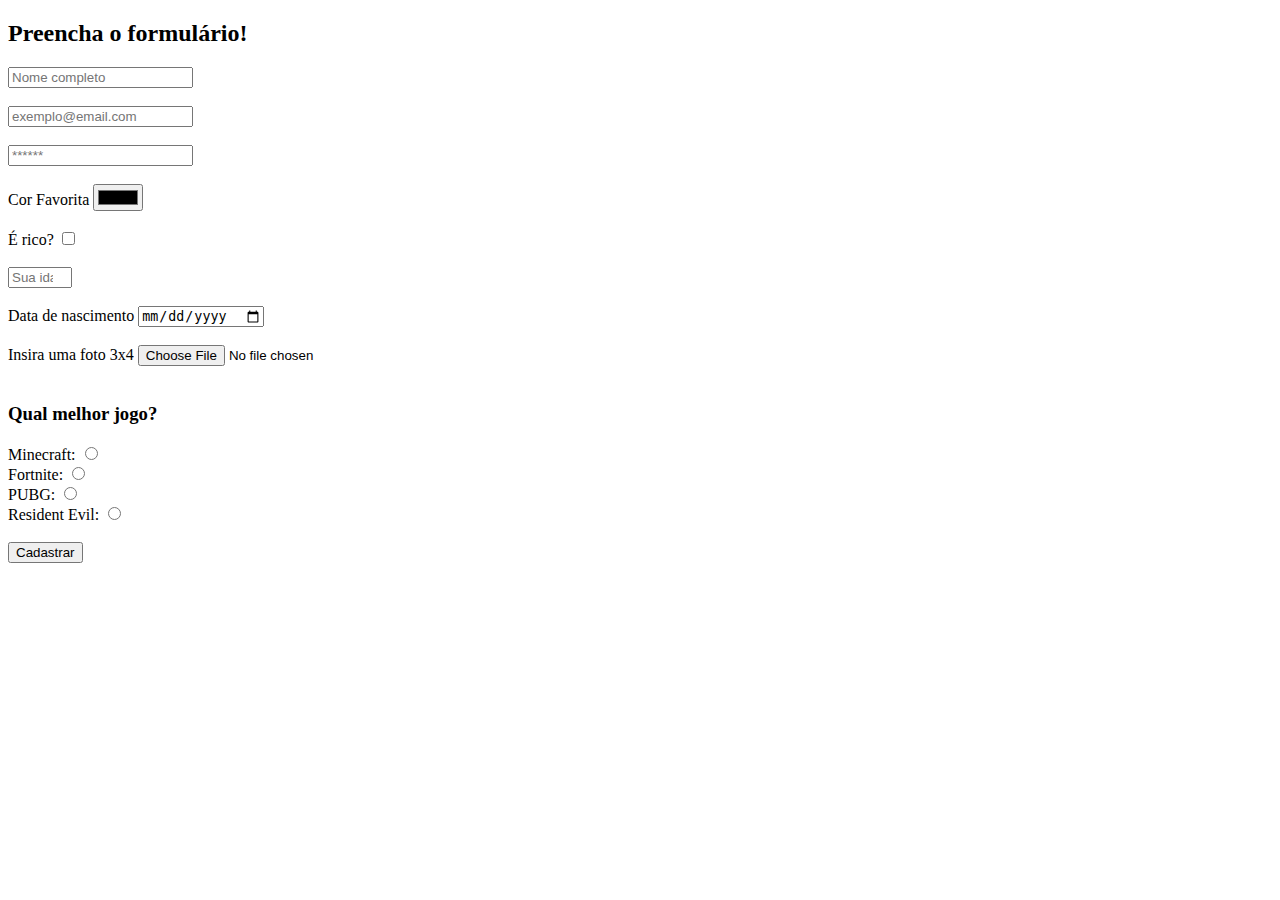
<file: Aula05/index.html>
<!DOCTYPE html>
<html>
    <head>
        <meta http-equiv="Content-Type" content="text/html;charset=UTF-8">
        <meta name="viewport" content="width=device-width, initial-scale=1.0">
        <title> Segurança </title>
    </head>
    <body>
        
        <h2> Preencha o formulário! </h2>

        <input type="text" placeholder="Nome completo" minlength="4" maxlength="80">

        <br><br>

        <input type="email" placeholder="exemplo@email.com" minlength="4" maxlength="120">

        <br><br>

        <input type="password" placeholder="******" minlength="6" maxlength="80">

        <br><br>

        <label> Cor Favorita </label>
        <input type="color">

        <br><br>

        <label> É rico? </label>
        <input type="checkbox">

        <br><br>

        <input type="number" placeholder="Sua idade" min="0" max="100">

        <br><br>

        <label> Data de nascimento </label>
        <input type="date">

        <br><br>

        <label> Insira uma foto 3x4 </label>
        <input type="file">

        <br><br>

        <h3> Qual melhor jogo? </h3>

        <label for="Minecraft"> Minecraft: </label>
        <input type="radio" name="game" id="Minecraft">

        <br>

        <label for="Fortnite"> Fortnite: </label>
        <input type="radio" name="game" id="Fortnite">

        <br>

        <label for="PUBG"> PUBG: </label>
        <input type="radio" name="game" id="PUBG">

        <br>

        <label for="ResidentEvil"> Resident Evil: </label>
        <input type="radio" name="game" id="ResidentEvil">

        <br><br>

        <button> Cadastrar </button>

    </body>
</html>
</file>
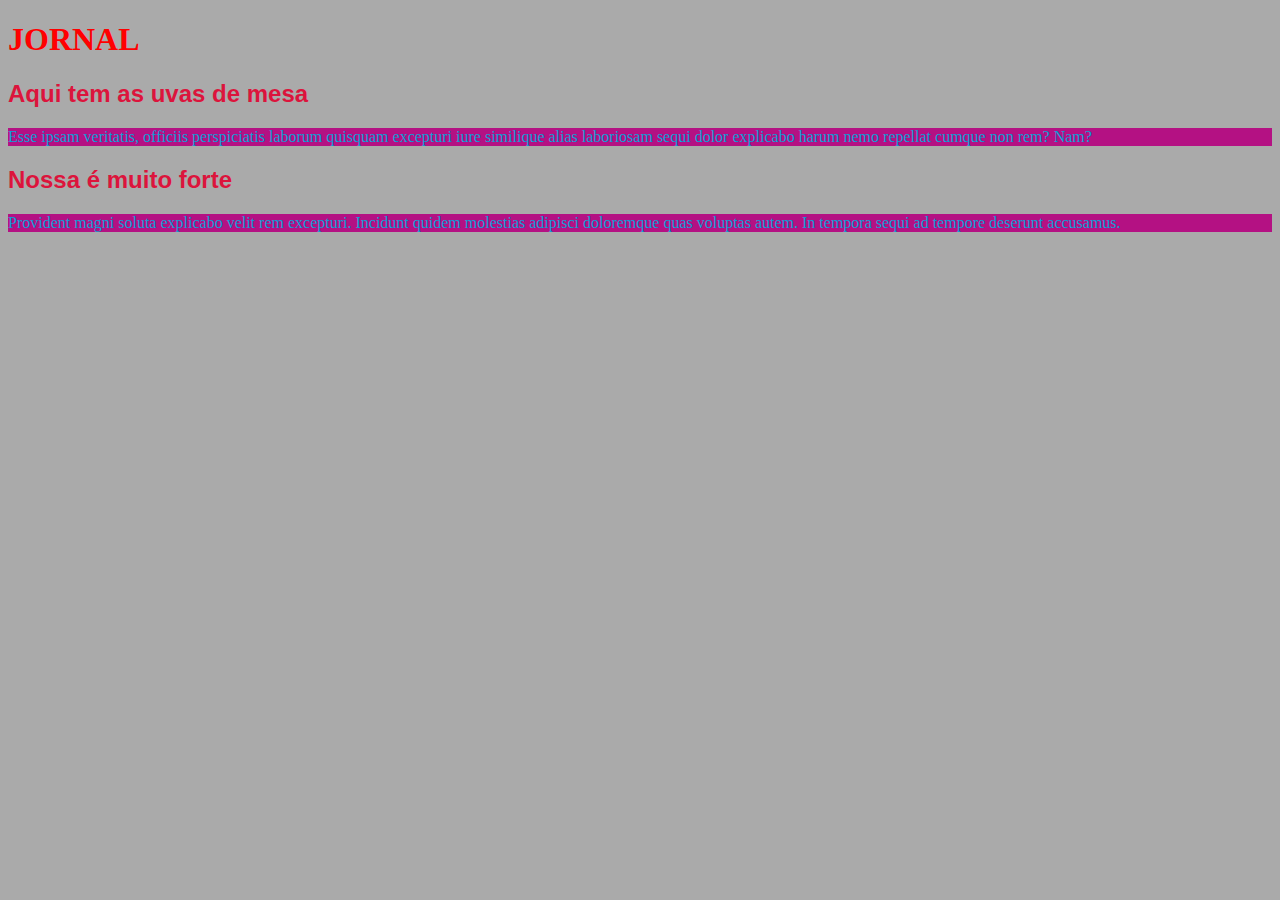
<file: Aula06/index.html>
<!DOCTYPE html>
<html>

    <head>

        <meta http-equiv="Content-Type" content="text/html;charset=UTF-8">

        <meta name="viewport" content="width=device-width, initial-scale=1.0">

        <title> Aula 06 </title>

        <link rel="stylesheet" href="style.css">

    </head>

    <body>
        
        <h1> JORNAL </h1>

        <div>
            <h2> Aqui tem as uvas de mesa </h2>
            <p>
                Esse ipsam veritatis, officiis perspiciatis laborum quisquam excepturi iure similique alias laboriosam sequi dolor explicabo harum nemo repellat cumque non rem? Nam?
            </p>
        </div>

        <div>
            <h2> Nossa é muito forte </h2>
            <p>
                Provident magni soluta explicabo velit rem excepturi. Incidunt quidem molestias adipisci doloremque quas voluptas autem. In tempora sequi ad tempore deserunt accusamus.
            </p>
        </div>

    </body>
</html>
</file>
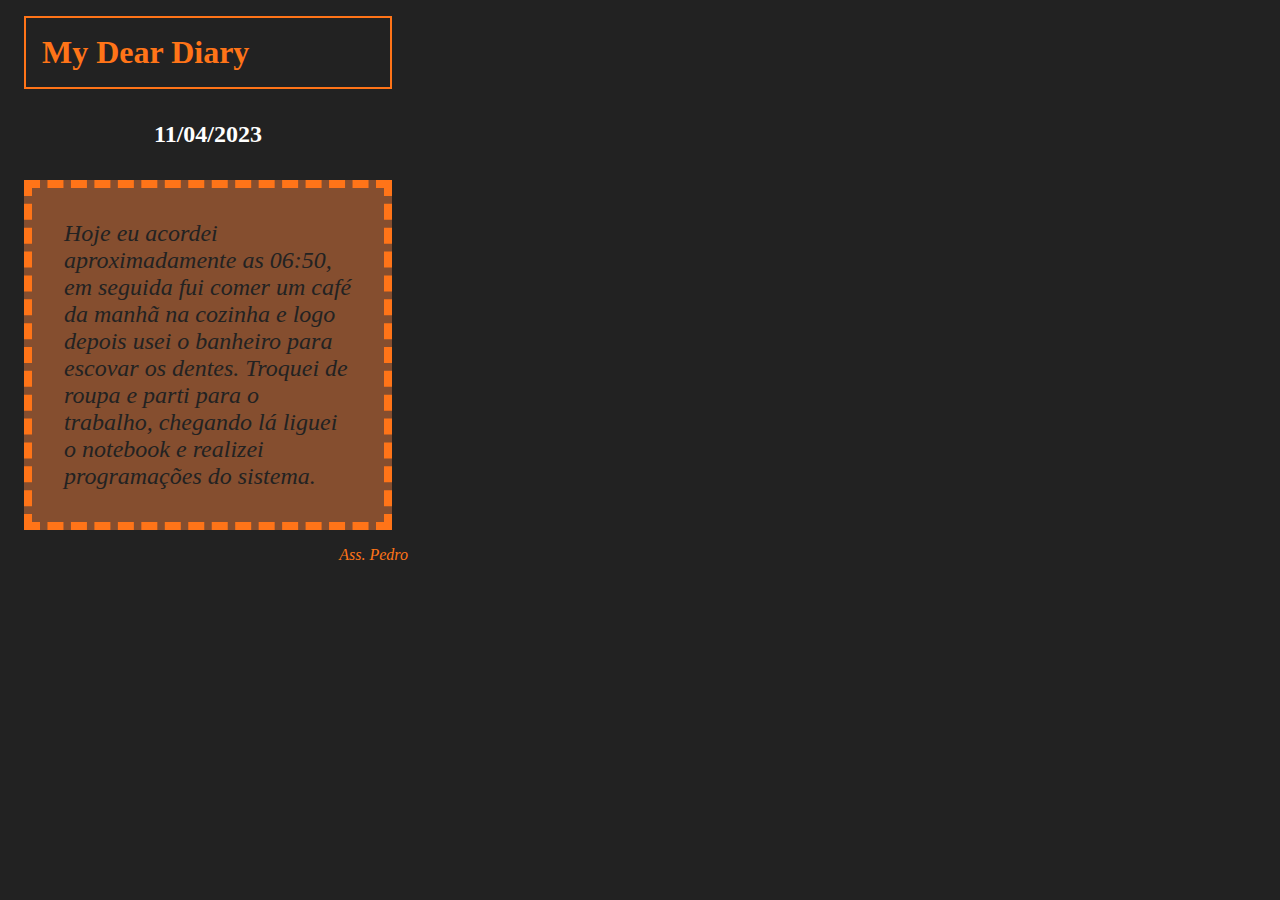
<file: Aula07/index.html>
<!DOCTYPE html>
<html>
    <head>
        <meta http-equiv="Content-Type" content="text/html;charset=UTF-8">
        <meta name="viewport" content="width=device-width, initial-scale=1.0">
        <title> Aula 07: My Dear Diary </title>
        <link rel="stylesheet" href="./style.css">
    </head>
    <body>
        
        <div class="cabeca">
            My Dear Diary
        </div>

        <div>

            <div class="tempo"> 11/04/2023 </div>

            <div class="conteudo"> Hoje eu acordei aproximadamente as 06:50, em seguida fui comer um café da manhã na cozinha e logo depois usei o banheiro para escovar os dentes. Troquei de roupa e parti para o trabalho, chegando lá liguei o notebook e realizei programações do sistema. </div>

            <div class="assinatura"> Ass. Pedro </div>

        </div>

    </body>
</html>
</file>
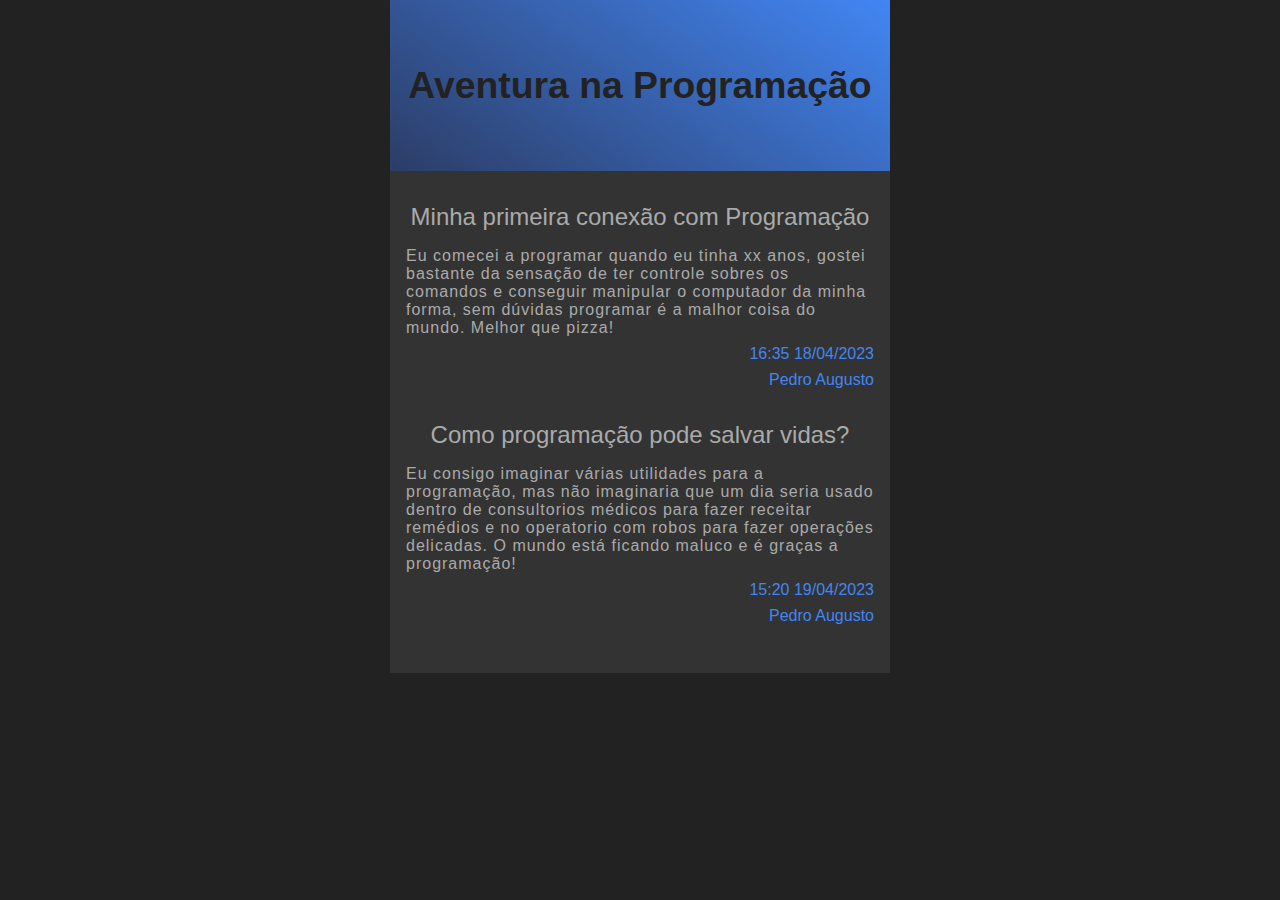
<file: Aula08/index.html>
<!DOCTYPE html>
<html>
    <head>
        <meta http-equiv="Content-Type" content="text/html;charset=UTF-8">
        <meta name="viewport" content="width=device-width, initial-scale=1.0">
        <title> Blog: Aventura na Programação </title>
        <link rel="shortcut icon" href="favicon.png" type="image/png">
        <link rel="stylesheet" href="style.css">
    </head>
    <body>
        
        <div class="cabecalho">
            <div class="cabecalho-titulo"> Aventura na Programação </div>
        </div>

        <div class="principal">

            <div class="artigo">
                <div class="artigo-titulo"> Minha primeira conexão com Programação </div>
                <div class="artigo-conteudo">
                    Eu comecei a programar quando eu tinha xx anos, gostei bastante da sensação de ter controle sobres os comandos e conseguir manipular o computador da minha forma, sem dúvidas programar é a malhor coisa do mundo. Melhor que pizza!
                </div>
                <div class="artigo-publicacao"> 16:35 18/04/2023 </div>
                <div class="artigo-autor"> Pedro Augusto </div>
            </div>

            <div class="artigo">
                <div class="artigo-titulo"> Como programação pode salvar vidas? </div>
                <div class="artigo-conteudo">
                    Eu consigo imaginar várias utilidades para a programação, mas não imaginaria que um dia seria usado dentro de consultorios médicos para fazer receitar remédios e no operatorio com robos para fazer operações delicadas. O mundo está ficando maluco e é graças a programação!
                </div>
                <div class="artigo-publicacao"> 15:20 19/04/2023 </div>
                <div class="artigo-autor"> Pedro Augusto </div>
            </div>

        </div>

    </body>
</html>
</file>
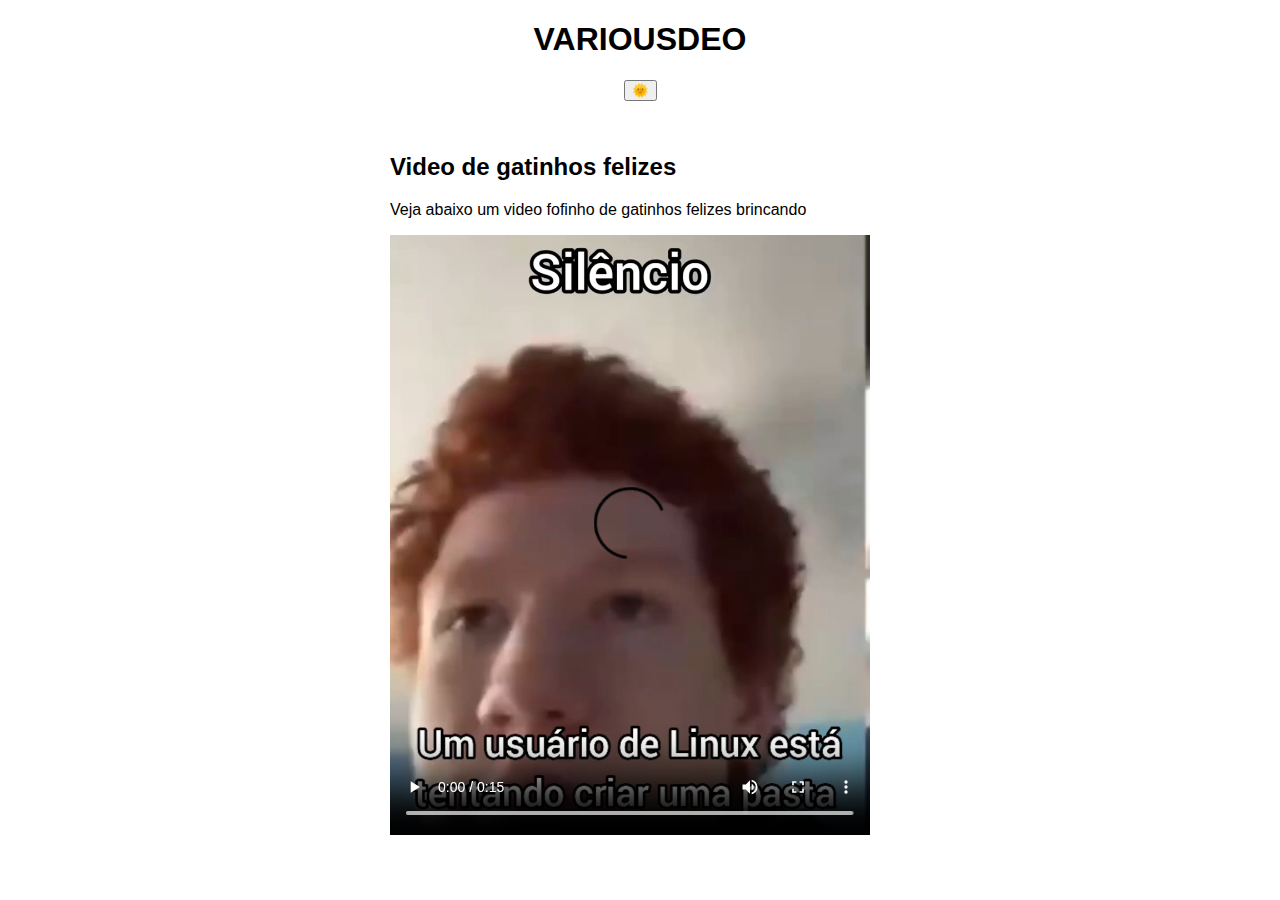
<file: Aula14/index.html>
<!DOCTYPE html>
<html>
    <head>
        <meta http-equiv="Content-Type" content="text/html;charset=UTF-8">
        <meta name="viewport" content="width=device-width, initial-scale=1.0">
        <title> Tema </title>
        <link rel="stylesheet" href="./style.css">
    </head>
    <body>
        
        <div class="topo">
            <h1> VARIOUSDEO </h1>
            <button onclick="AlternadorTema()"> 🌞 </button>
        </div>

        <div class="conteudo">
            <h2> Video de gatinhos felizes </h2>
            <p> Veja abaixo um video fofinho de gatinhos felizes brincando </p>
            <video src="./video.mp4" width="480px" controls></video>
        </div>

        <script src="./script.js"></script>

    </body>
</html>
</file>
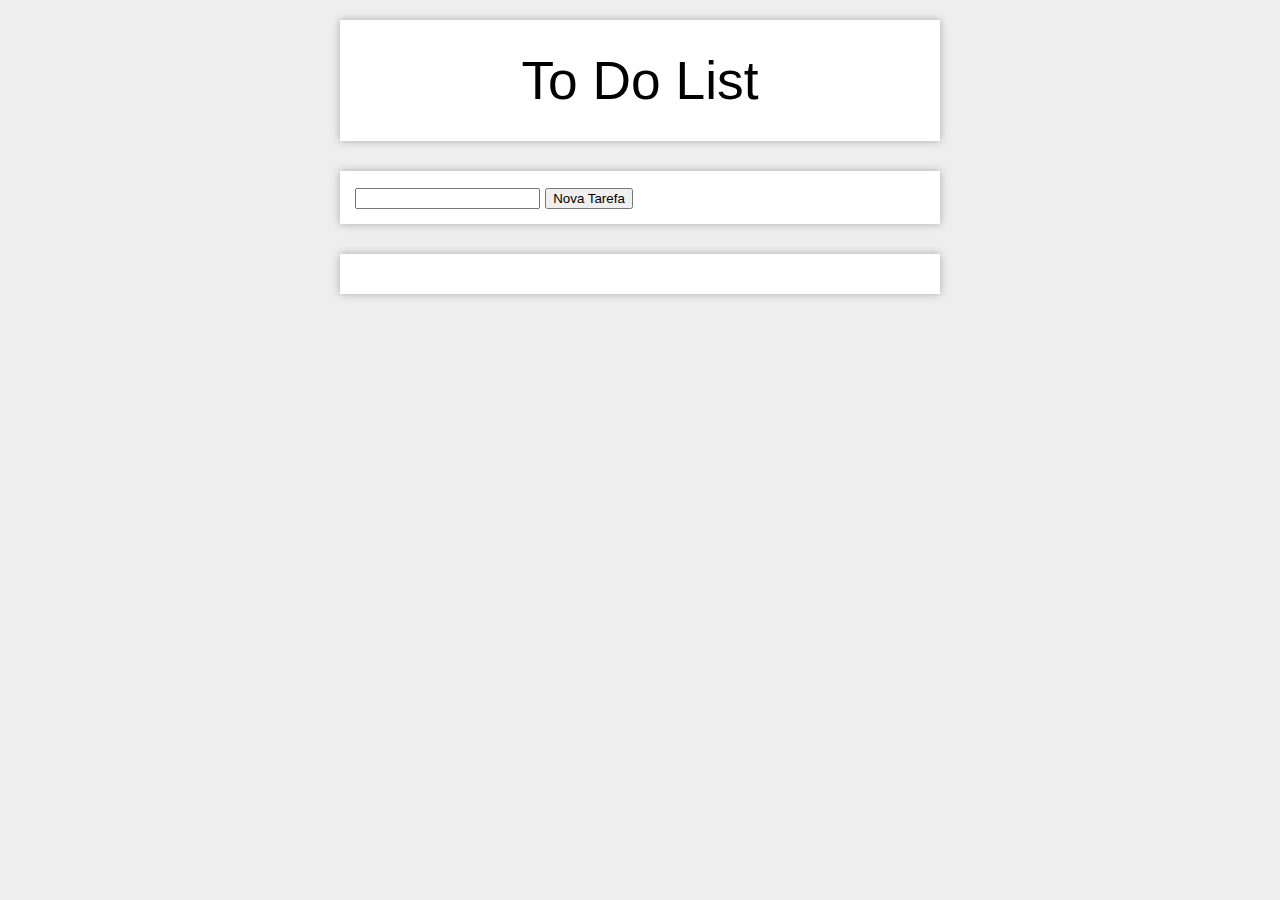
<file: Aula15/index.html>
<!DOCTYPE html>

<html>

    <head>

        <meta http-equiv="Content-Type" content="text/html;charset=UTF-8">

        <meta name="viewport" content="width=device-width, initial-scale=1.0">
        
        <title> To Do List </title>

        <link rel="stylesheet" href="./style.css">

    </head>

    <body>
        
        <div class="topo"> To Do List </div>
        
        <div class="menu">

            <input type="text"/>

            <button onclick="AdicionarTarefa()"> Nova Tarefa </button>

        </div>

        <div class="principal" id="tarefas">

        </div>
        
        <script src="./script.js"></script>

    </body>

</html>
</file>
<file: Aula06/style.css>
body {
    background: #aaa;
    color: #ffff00;
}

h1 {
    color: red;
    font-family: cursive;
}

h2 {
    color: crimson;
    font-family: sans-serif;
}

p {
    background: #b41183;
    color: #0e9ed6;
    font-family: serif;
}
</file>
<file: Aula07/style.css>
body {
    background: #222;
    color: #fff;
    width: 400px; 
}

div.cabeca {
    border: 2px solid #ff7418;
    color: #ff7418;
    font-weight: bold;
    font-size: 24pt; 
    margin: 16px; 
    padding: 16px;
}

div.tempo {
    font-size: 18pt;
    font-weight: bold;
    margin: 16px;
    padding: 16px;
    text-align: center; 
}

div.conteudo {
    background: #854e2f;
    border: 8px dashed #ff7418;
    color: #222;
    font-size: 18pt;
    font-style: italic;
    margin: 16px;
    padding: 32px;
}

div.assinatura {
    font-family: cursive;
    font-style: italic;
    color: #ff7418;
    text-align: right;
}
</file>
<file: Aula08/style.css>
body {
    background: #222;
    color: #aaa;
    font-family: Helvetica, sans-serif;
    margin: 0 auto;
    width: 500px;
}

div.cabecalho {
    background: linear-gradient(35deg, #2c3d66, #4286f4);
    padding: 64px 0;
}

div.cabecalho-titulo {
    color: #222;
    font-size: 28pt;
    font-weight: bold;
    text-align: center;
}

div.principal {
    background: #333;
    padding: 16px;
}

div.artigo {
    margin-bottom: 32px;
}

div.artigo-titulo {
    font-size: 18pt;
    margin: 16px 0;
    text-align: center;
}

div.artigo-conteudo {
    letter-spacing: 1px;
}

div.artigo-publicacao,
div.artigo-autor {
    color: #4286f4;
    margin: 8px 0;
    text-align: right;
}
</file>
<file: Aula14/style.css>
* {
    font-family: sans-serif;
}

body {
    margin: 0 auto;
    width: 500px;
}

div.topo {
    text-align: center;
}

div.conteudo {
    padding: 32px 0;
}
</file>
<file: Aula15/style.css>
body {
    background: #eee;
    font-family: sans-serif;
    font-size: 14pt;
    margin: 0 auto;
    width: 600px;
}

div.topo {
    background: #fff;
    box-shadow: 0 0 8px #aaa;
    font-size: 40pt;
    margin: 20px 0;
    padding: 30px;
    text-align: center;
}

div.menu {
    background: #fff;
    box-shadow: 0 0 8px #aaa;
    margin: 30px 0;
    padding: 15px;
}

div.principal {
    background: #fff;
    box-shadow: 0 0 8px #aaa;
    display: flex;
    flex-wrap: wrap;
    gap: 20px;
    justify-content: center;
    padding: 20px;
}

div.quadrado {
    background: #f5dc70;
    box-shadow: 8px 8px 0 rgba(0, 0, 0, 0.2);
    align-items: center;
    display: flex;
    color: #222;
    height: 150px;
    justify-content: center;
    width: 150px;
}
</file>
